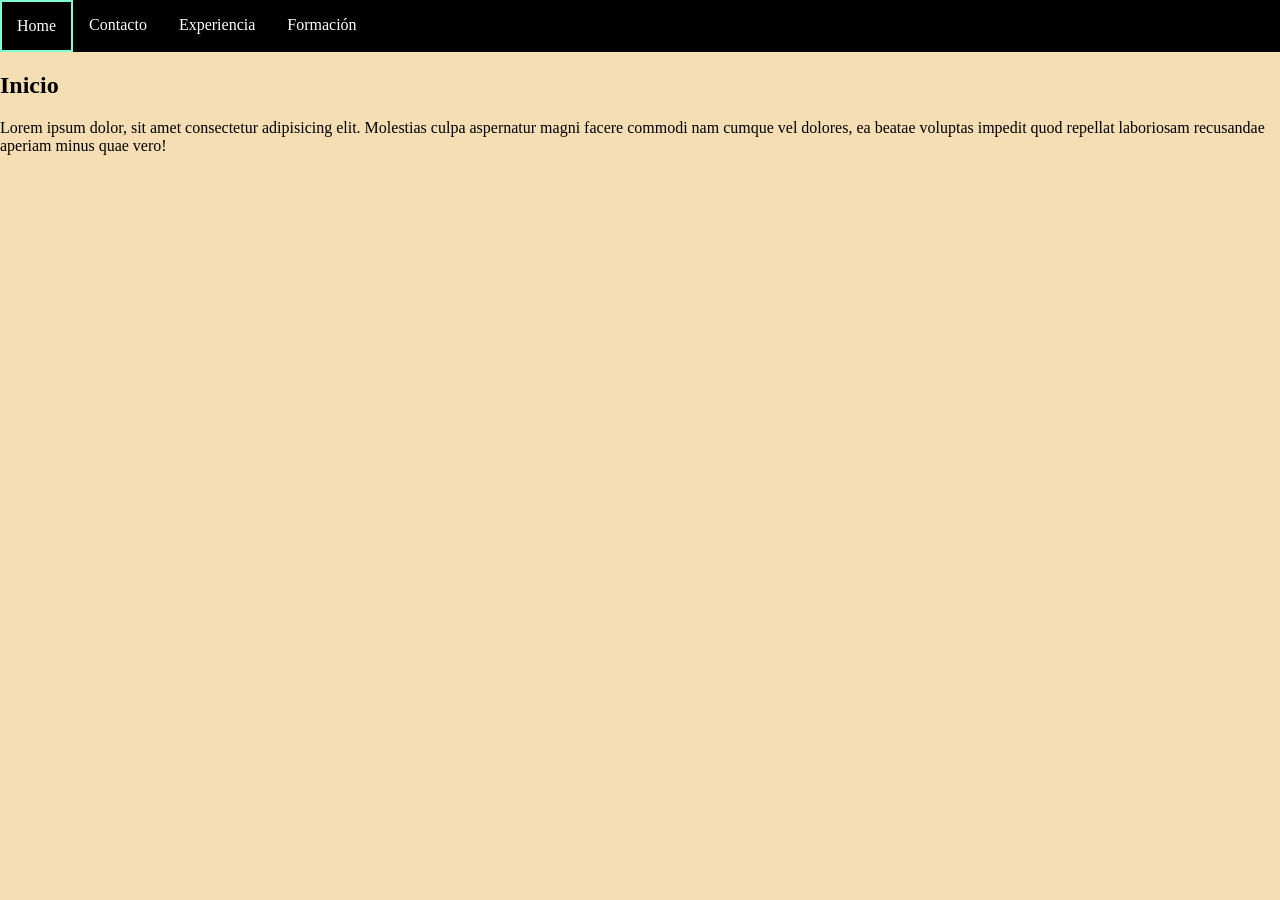
<file: index.html>
<!DOCTYPE html>
<html lang="en">
<head>
    <meta charset="UTF-8">
    <meta http-equiv="X-UA-Compatible" content="IE=edge">
    <meta name="viewport" content="width=device-width, initial-scale=1.0">
    <title>My Personal Page</title>
    <link rel="stylesheet" href="styles/styles.css">
</head>
<body>
    <header>
        <nav>
            <ul class="menu">
                <li><a class="active" href="/index.html">Home</a></li>
                <li><a href="../pages/contacto.html">Contacto</a></li>
                <li><a href="../pages/experiencia.html">Experiencia</a></li>
                <li><a href="../pages/formacion.html">Formación</a></li>
            </ul>
        </nav>

    </header>
    <main>
        <section>
            <h1>Inicio</h1>
            <p>Lorem ipsum dolor, sit amet consectetur adipisicing elit. Molestias culpa aspernatur magni facere commodi nam cumque vel dolores, ea beatae voluptas impedit quod repellat laboriosam recusandae aperiam minus quae vero!</p>
        </section>
    </main>
    <footer>

    </footer>
    
</body>
</html>
</file>
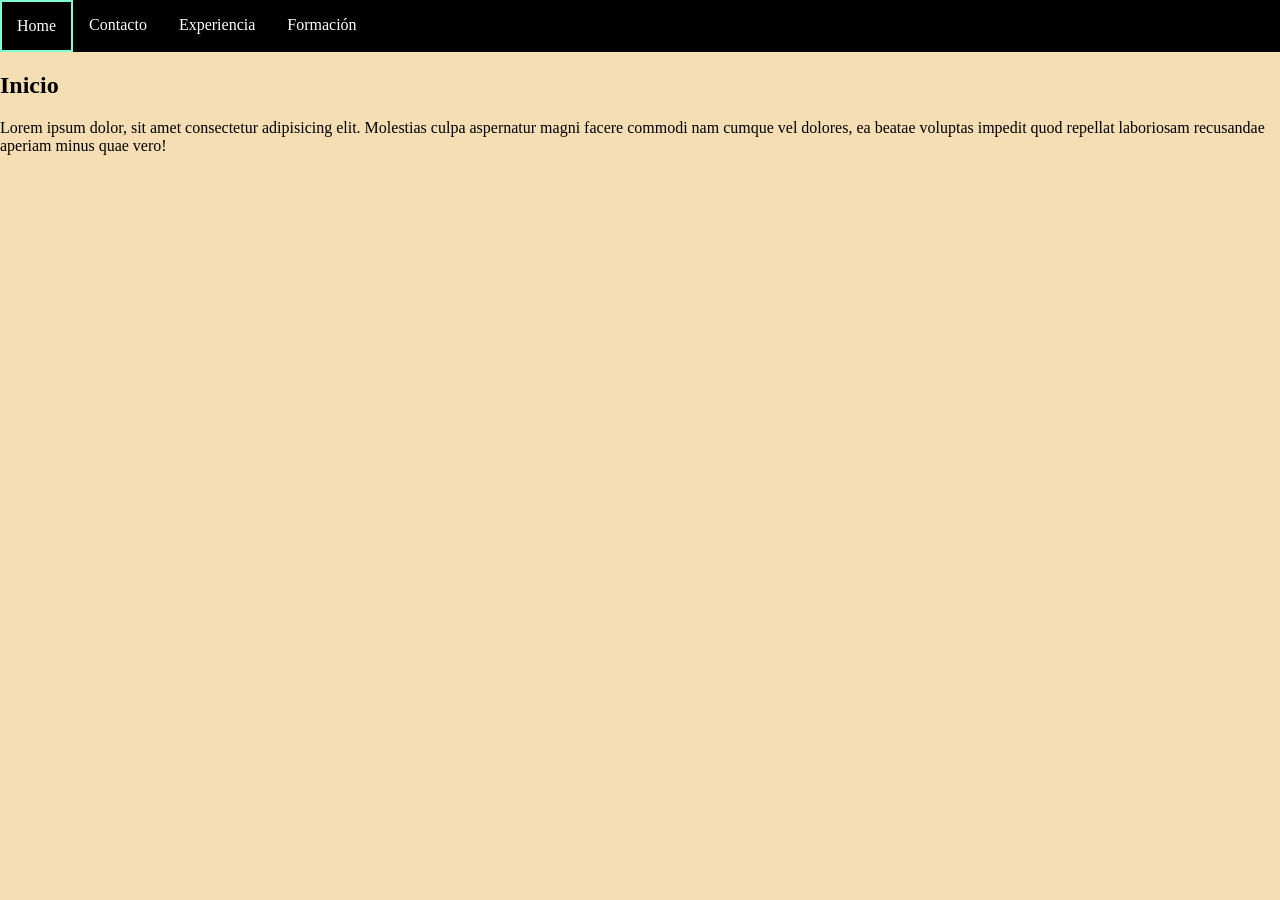
<file: styles/index.html>
<!DOCTYPE html>
<html lang="en">
<head>
    <meta charset="UTF-8">
    <meta http-equiv="X-UA-Compatible" content="IE=edge">
    <meta name="viewport" content="width=device-width, initial-scale=1.0">
    <title>My Personal Page</title>
    <link rel="stylesheet" href="styles.css">
</head>
<body>
    <header>
        <nav>
            <ul class="menu">
                <li><a class="active" href="/styles/index.html">Home</a></li>
                <li><a href="../pages/contacto.html">Contacto</a></li>
                <li><a href="../pages/experiencia.html">Experiencia</a></li>
                <li><a href="../pages/formacion.html">Formación</a></li>
            </ul>
        </nav>

    </header>
    <main>
        <section>
            <h1>Inicio</h1>
            <p>Lorem ipsum dolor, sit amet consectetur adipisicing elit. Molestias culpa aspernatur magni facere commodi nam cumque vel dolores, ea beatae voluptas impedit quod repellat laboriosam recusandae aperiam minus quae vero!</p>
        </section>
    </main>
    <footer>

    </footer>
    
</body>
</html>
</file>
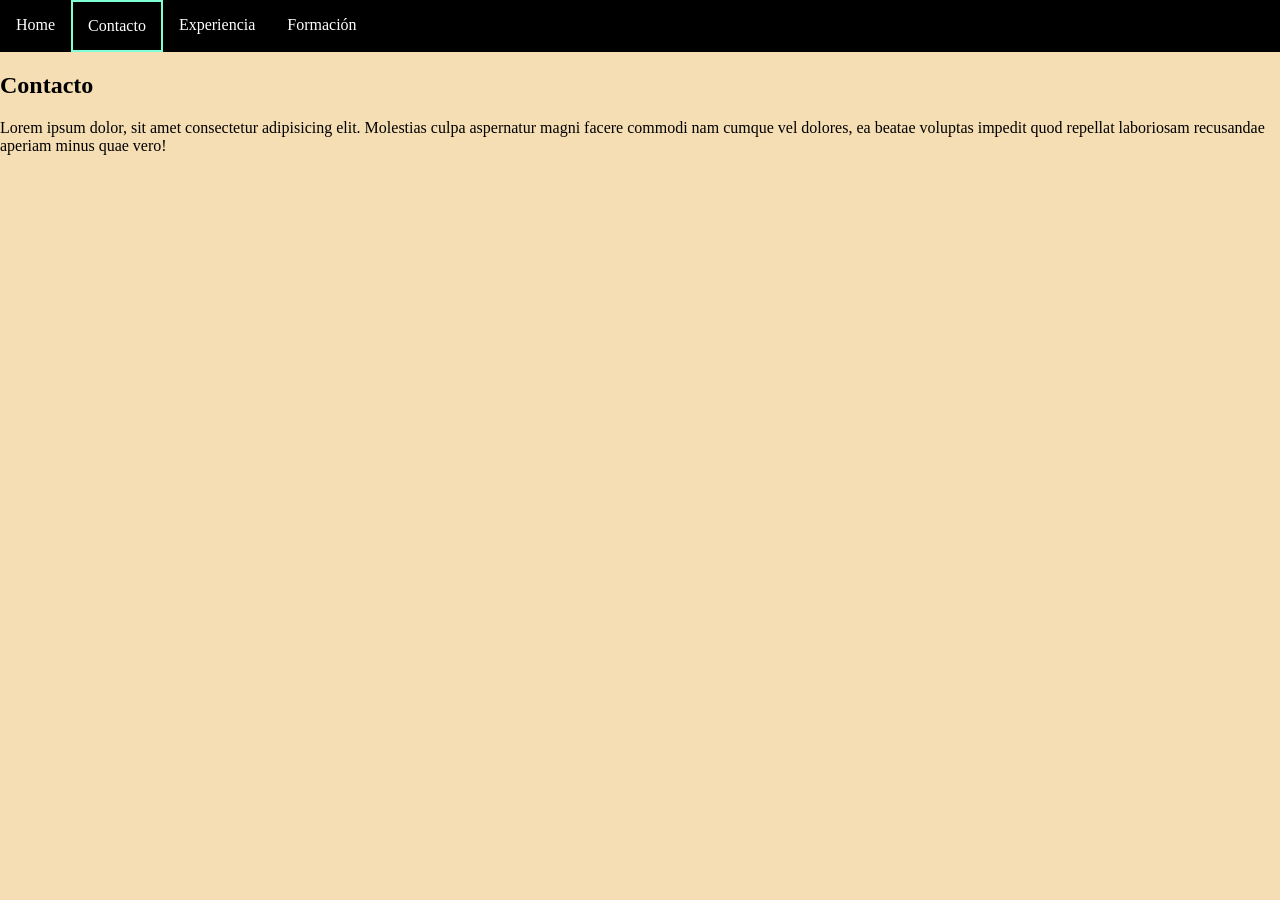
<file: pages/contacto.html>
<!DOCTYPE html>
<html lang="en">
<head>
    <meta charset="UTF-8">
    <meta http-equiv="X-UA-Compatible" content="IE=edge">
    <meta name="viewport" content="width=device-width, initial-scale=1.0">
    <title>Contacto</title>
    <link rel="stylesheet" href="/styles/styles.css">
</head>
<body>
    <header>
        <nav>
            <ul class="menu">
                <li><a href="/index.html">Home</a></li>
                <li><a class="active" href="../pages/contacto.html">Contacto</a></li>
                <li><a href="../pages/experiencia.html">Experiencia</a></li>
                <li><a href="../pages/formacion.html">Formación</a></li>
            </ul>
        </nav>

    </header>
    <main>
        <section>
            <h1>Contacto</h1>
            <p>Lorem ipsum dolor, sit amet consectetur adipisicing elit. Molestias culpa aspernatur magni facere commodi nam cumque vel dolores, ea beatae voluptas impedit quod repellat laboriosam recusandae aperiam minus quae vero!</p>
        </section>
    </main>
    <footer>

    </footer>
    
</body>
</html>
</file>
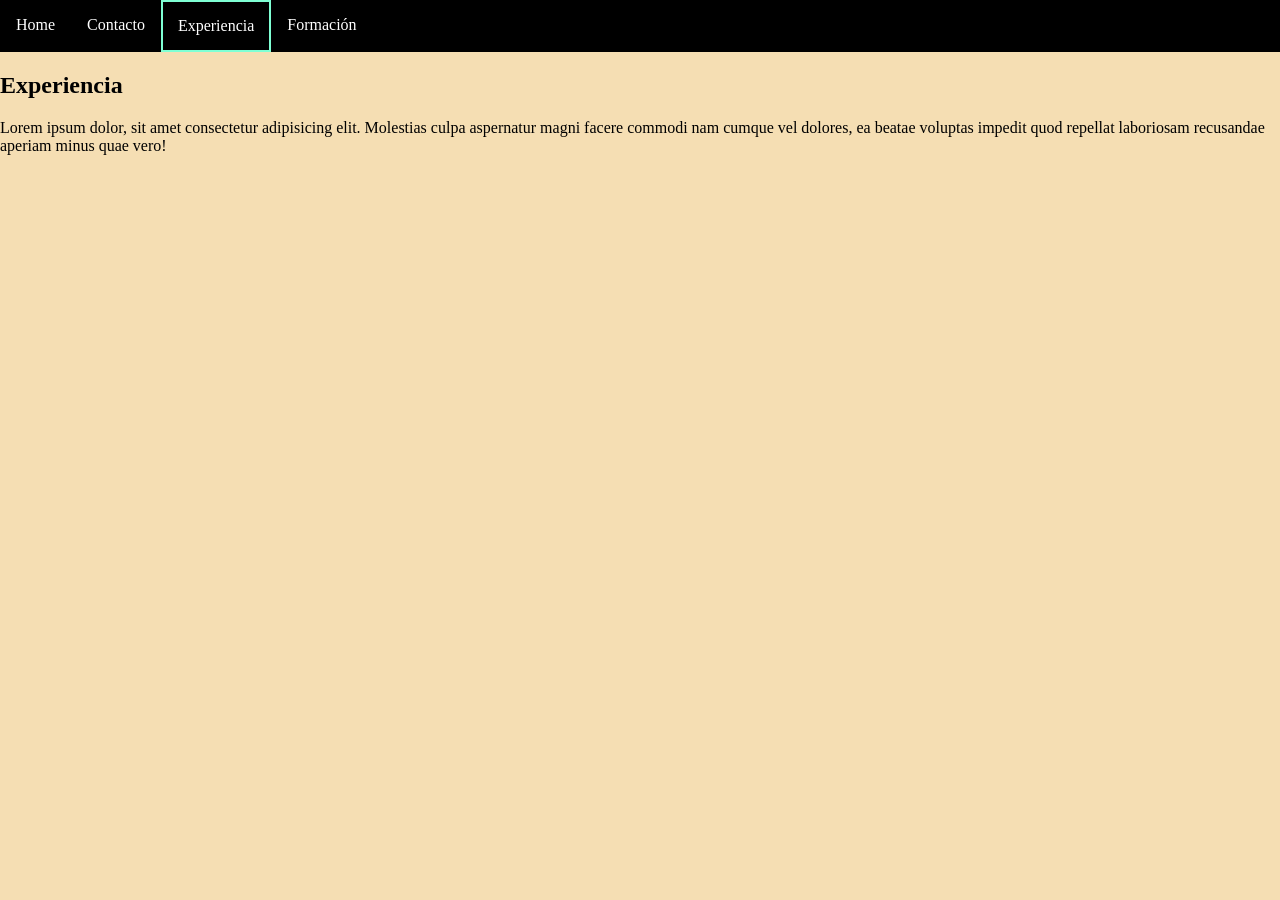
<file: pages/experiencia.html>
<!DOCTYPE html>
<html lang="en">
<head>
    <meta charset="UTF-8">
    <meta http-equiv="X-UA-Compatible" content="IE=edge">
    <meta name="viewport" content="width=device-width, initial-scale=1.0">
    <title>Experiencia</title>
    <link rel="stylesheet" href="/styles/styles.css">
</head>
<body>
    <header>
        <nav>
            <ul class="menu">
                <li><a href="/index.html">Home</a></li>
                <li><a href="../pages/contacto.html">Contacto</a></li>
                <li><a class="active" href="../pages/experiencia.html">Experiencia</a></li>
                <li><a href="../pages/formacion.html">Formación</a></li>
            </ul>
        </nav>

    </header>
    <main>
        <section>
            <h1>Experiencia</h1>
            <p>Lorem ipsum dolor, sit amet consectetur adipisicing elit. Molestias culpa aspernatur magni facere commodi nam cumque vel dolores, ea beatae voluptas impedit quod repellat laboriosam recusandae aperiam minus quae vero!</p>
        </section>
    </main>
    <footer>

    </footer>
    
</body>
</html>
</file>
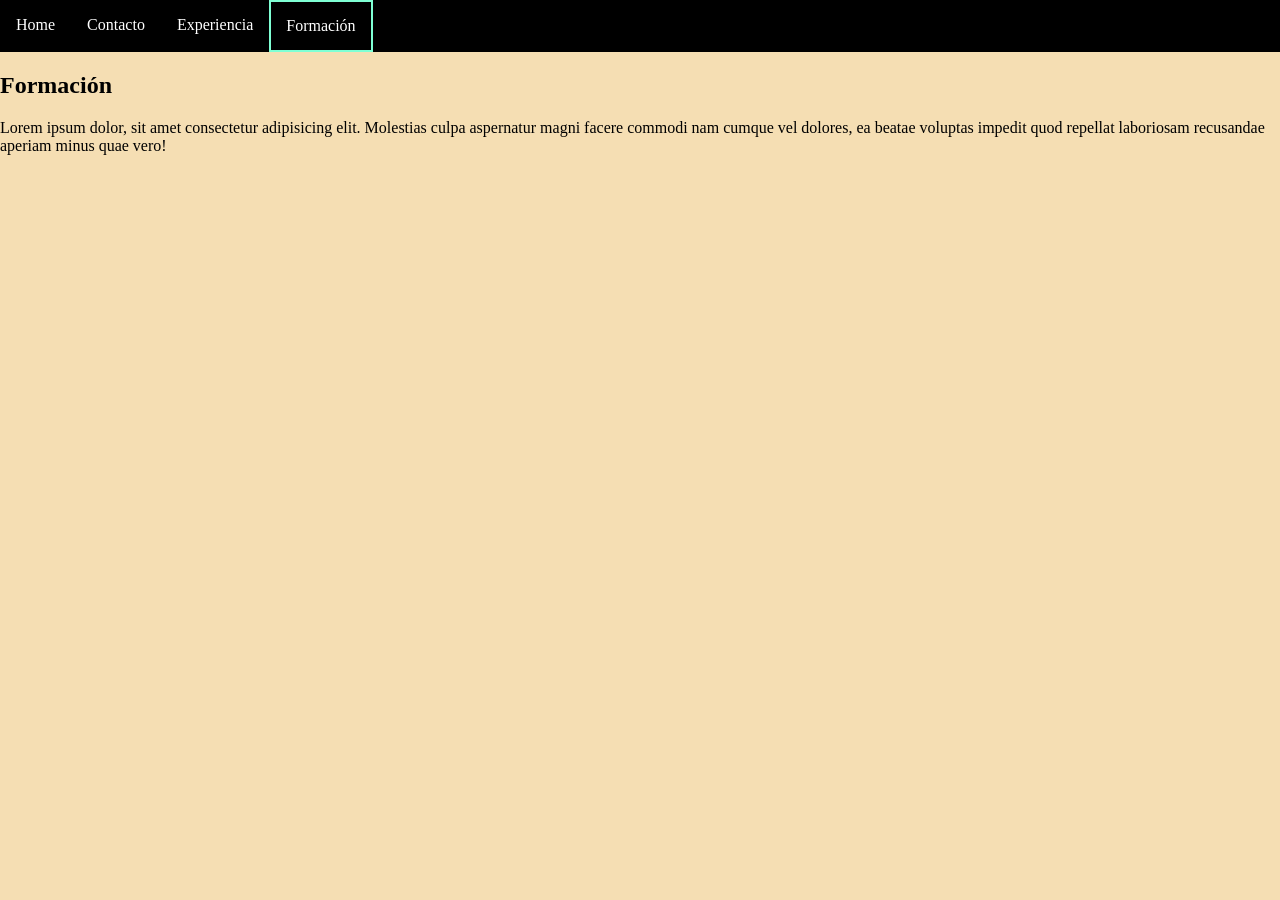
<file: pages/formacion.html>
<!DOCTYPE html>
<html lang="en">
<head>
    <meta charset="UTF-8">
    <meta http-equiv="X-UA-Compatible" content="IE=edge">
    <meta name="viewport" content="width=device-width, initial-scale=1.0">
    <title>Formación</title>
    <link rel="stylesheet" href="/styles/styles.css">
</head>
<body>
    <header>
        <nav>
            <ul class="menu">
                <li><a href="/index.html">Home</a></li>
                <li><a href="../pages/contacto.html">Contacto</a></li>
                <li><a href="../pages/experiencia.html">Experiencia</a></li>
                <li><a class="active" href="../pages/formacion.html">Formación</a></li>
            </ul>
        </nav>

    </header>
    <main>
        <section>
            <h1>Formación</h1>
            <p>Lorem ipsum dolor, sit amet consectetur adipisicing elit. Molestias culpa aspernatur magni facere commodi nam cumque vel dolores, ea beatae voluptas impedit quod repellat laboriosam recusandae aperiam minus quae vero!</p>
        </section>
    </main>
    <footer>

    </footer>
    
</body>
</html>
</file>
<file: styles/styles.css>
body{
    background-color: wheat;
    margin: 0px;
}

/*menu*/
.menu{
    padding: 0;
    margin: 0;
    overflow: hidden;
    list-style-type: none;
    background-color: black;

}
.menu li{
    float: left;
}
li a{
    border: 1px solid black;
    padding: 15px;
    color: white;
    display: block;
    text-decoration: none;
    text-align: center;

}
/*hover*/
li a:hover{
    background-color: gray;
}
.contenido{
    
}
.active{
    border: 2px solid aquamarine;
}
</file>
